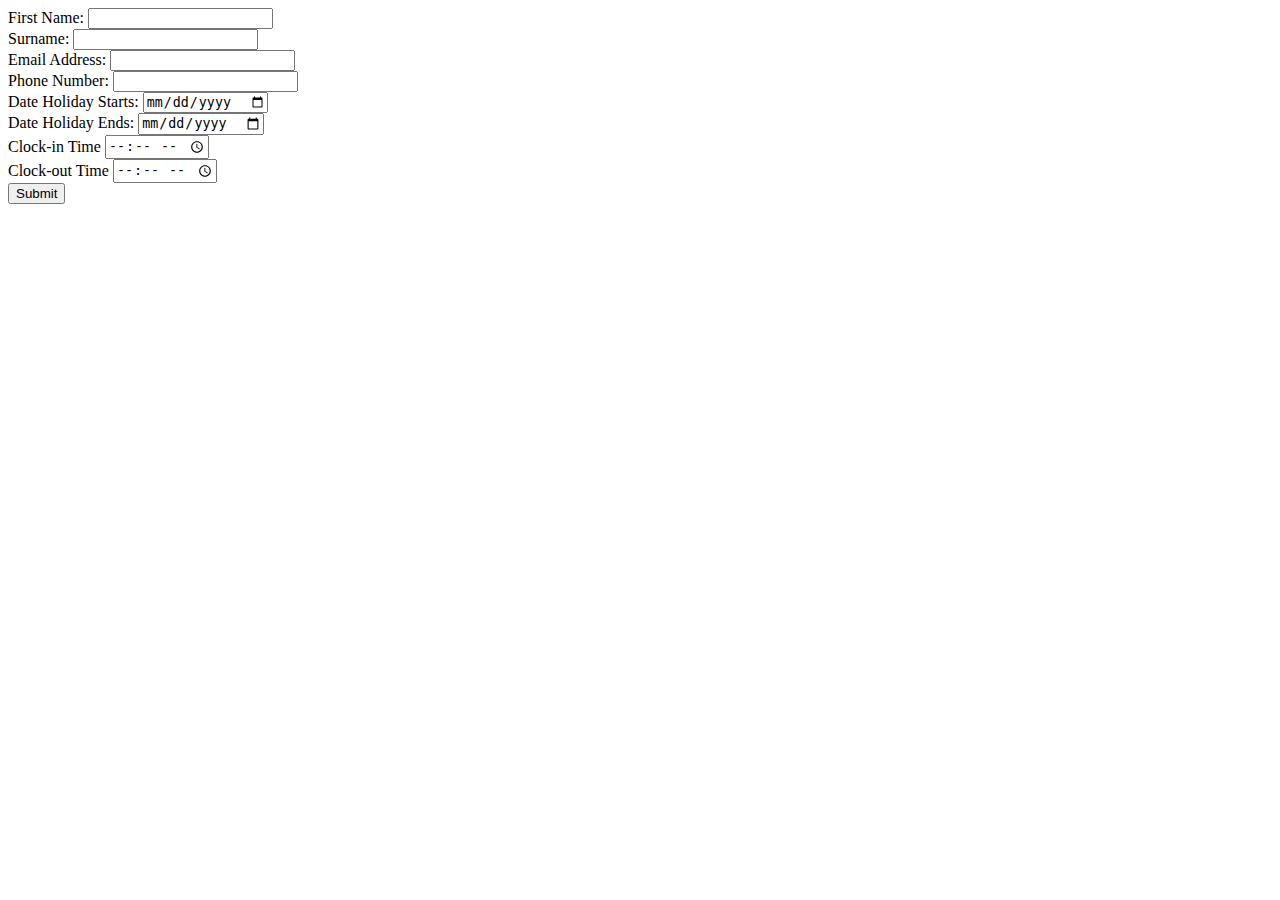
<file: contact.html>
<!DOCTYPE html>
<html lang="en">
  <head>
    <meta charset="UTF-8" />
    <meta http-equiv="X-UA-Compatible" content="IE=edge" />
    <meta name="viewport" content="width=device-width, initial-scale=1.0" />
    <title>Contact</title>
  </head>
  <body>
    <form action="https://formspree.io/f/mpzbyqez" method="post">
      <label for="fname">First Name:</label>
      <input type="text" id="fname" name="fname" required /><br />
      <label for="lname">Surname:</label>
      <input type="text" id="lname" name="lname" required /><br />
      <label for="email">Email Address:</label>
      <input type="email" id="email" name="email" required /><br />
      <label for="contact">Phone Number:</label>
      <input type="text" id="contact" name="contact" required /><br />
      <label for="start">Date Holiday Starts:</label>
      <input type="date" id="start" name="start" required /><br />
      <label for="end">Date Holiday Ends:</label>
      <input type="date" id="end" name="end" required /><br />
      <label for="in">Clock-in Time</label>
      <input
        type="time"
        id="in"
        name="in"
        min="06:00"
        max="10:00"
        required
      /><br />
      <label for="in">Clock-out Time</label>
      <input
        type="time"
        id="out"
        name="out"
        min="17:00"
        max="22:00"
        required
      /><br />
      <input type="submit" value="Submit" />
    </form>
  </body>
</html>
</file>
